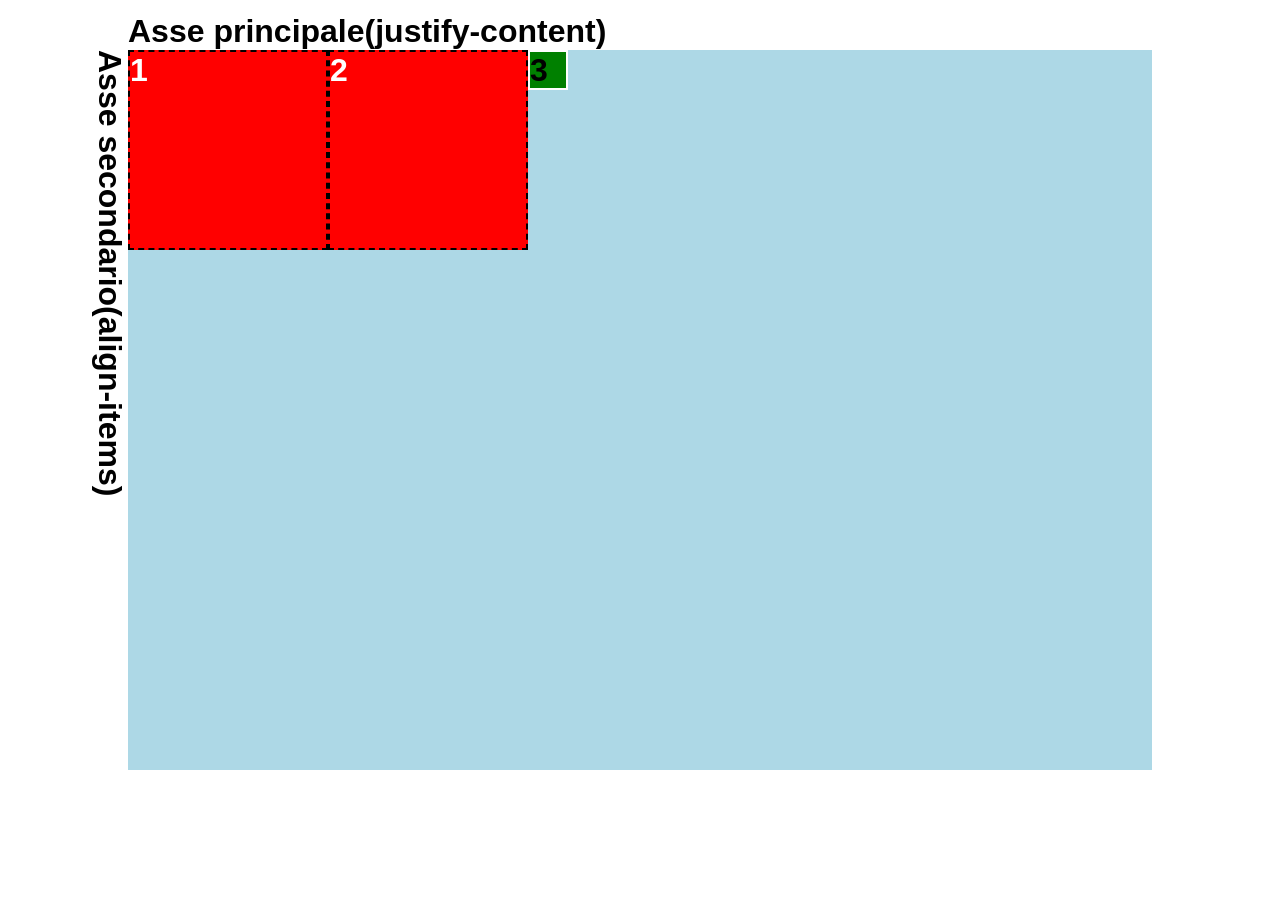
<file: index.html>
<!DOCTYPE html>
<html lang="en">

<head>
    <meta charset="UTF-8">
    <meta name="viewport" content="width=device-width, initial-scale=1.0">
    <title>Document</title>
    <link rel="stylesheet" href="style.css">
</head>

<body>
    <div class="container">
        <p>Asse principale(justify-content)</p>
        <p>Asse secondario(align-items)</p>
        <div class="blackboard">
            <div class="box">1</div>
            <div class="box">2</div>
            <div class="small-box">3</div>
        </div>
    </div>
</body>

</html>
</file>
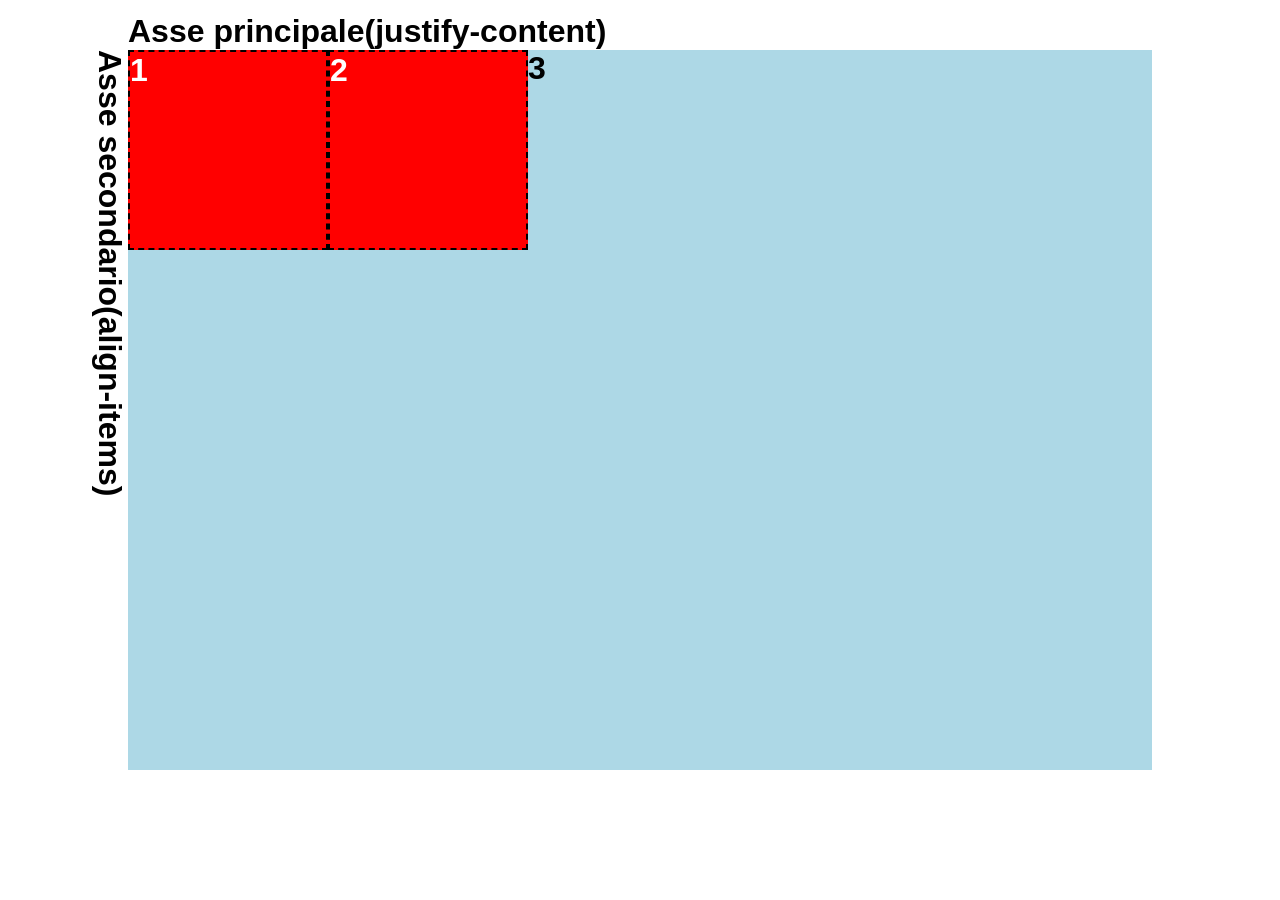
<file: lavagna.html>
<!DOCTYPE html>
<html lang="en">

<head>
    <meta charset="UTF-8">
    <meta name="viewport" content="width=device-width, initial-scale=1.0">
    <title>Document</title>
    <link rel="stylesheet" href="lavagna.css">
</head>

<body>
    <div class="container">
        <p>Asse principale(justify-content)</p>
        <p>Asse secondario(align-items)</p>
        <div class="blackboard">
            <div class="box">1</div>
            <div class="box">2</div>
            <div class="small-box">3</div>
        </div>
    </div>
</body>

</html>
</file>
<file: style.css>
/* REGOLE PER IL LAYOUT DELLA LAVAGNA */
* {
    margin: 0;
    padding: 0;
    box-sizing: border-box;
    font-family: sans-serif;
    font-weight: bold;
    font-size: 32px;
}

.container {
    height: 80vh;
    width: 80vw;
    margin: 50px auto;
    position: relative;
}

p:first-child {
    position: absolute;
    bottom: 100%;
}

p:nth-child(2) {
    position: absolute;
    right: 100%;
    writing-mode: vertical-rl;
}

/* REGOLE FLEX QUI SOTTO 👇 */

.blackboard {
    width: 100%;
    height: 100%;
    background-color: lightblue;

    display: flex;
    flex-direction: row;
}

.box {
    width: 200px;
    height: 200px;
    color: white;
    background-color: red;
    border: 2px dashed black;
}


.small-box {
    height: 40px;
    width: 40px;
    background-color: green;
    border: 2px solid #fff;
}
</file>
<file: lavagna.css>
/* REGOLE PER IL LAYOUT DELLA LAVAGNA */
* {
    margin: 0;
    padding: 0;
    box-sizing: border-box;
    font-family: sans-serif;
    font-weight: bold;
    font-size: 32px;
}

.container {
    height: 80vh;
    width: 80vw;
    margin: 50px auto;
    position: relative;
}

p:first-child {
    position: absolute;
    bottom: 100%;
}

p:nth-child(2) {
    position: absolute;
    right: 100%;
    writing-mode: vertical-rl;
}

/* REGOLE FLEX QUI SOTTO 👇 */

.blackboard {
    width: 100%;
    height: 100%;
    background-color: lightblue;

    display: flex;
    flex-direction: row;
}

.box {
    width: 200px;
    height: 200px;
    color: white;
    background-color: red;
    border: 2px dashed black;
}


/* .small-box {
    height: 40px;
    width: 40px;
    background-color: green;
    border: 2px solid #fff;
} */
</file>
